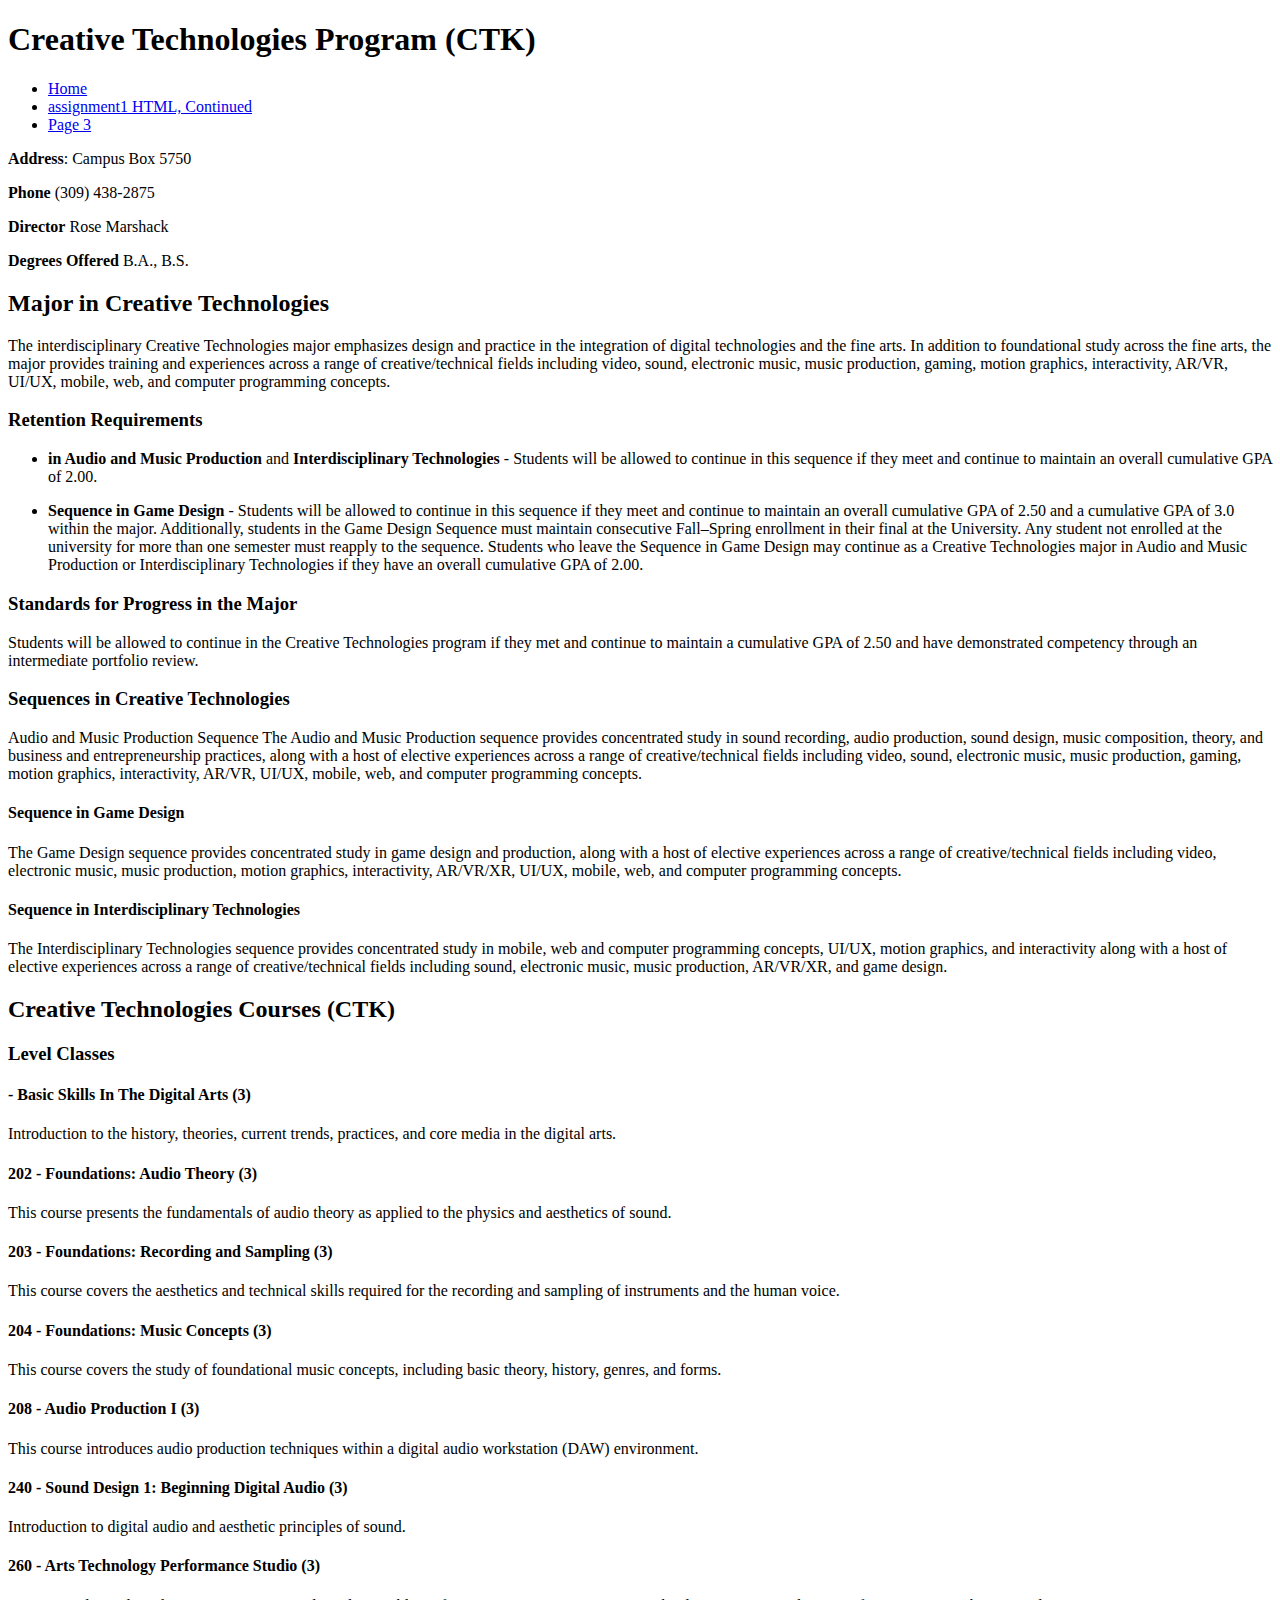
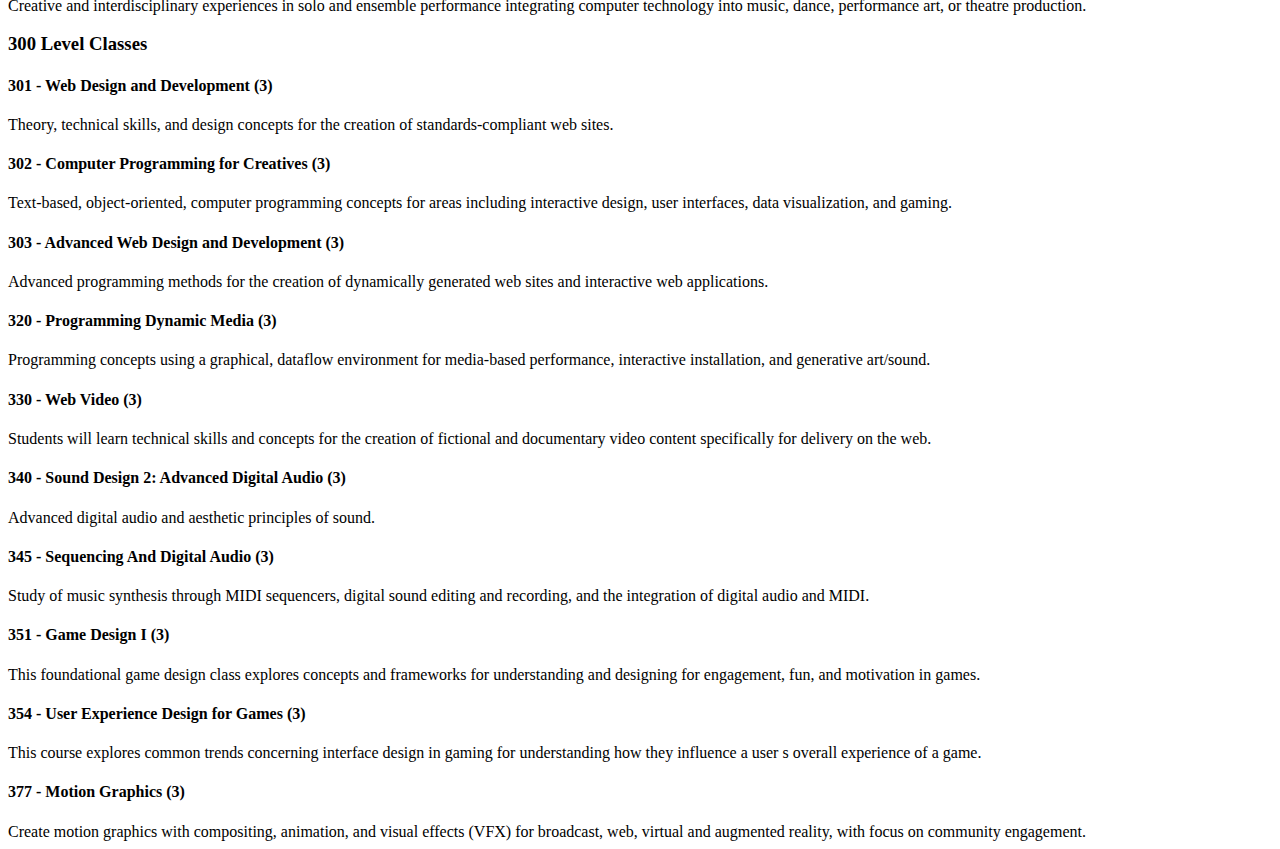
<file: assignment1.html>
<!DOCTYPE html>
<html lang="en">
  <head>
    <meta charset="UTF-8">
    <title>Creative Technologies Program (CTK)</title>
  </head>
  <body>

<h1>Creative Technologies Program (CTK)</h1>
 
<ul>
  <li><a href="assignment1.html">Home</a></li>
  <li><a href="continued.html">assignment1 HTML, Continued</a></li>
  <li><a href="page3.html">Page 3</a></li>
</ul>

<p><b>Address</b>: Campus Box 5750</p>
<p><b>Phone</b> (309) 438-2875</p>
<p><b>Director</b> Rose Marshack</p>
<p><b>Degrees Offered</b> B.A., B.S.</p>

<h2>Major in Creative Technologies</h2>

<p>The interdisciplinary Creative Technologies major emphasizes design and practice in the integration of digital technologies and the fine arts. In addition to foundational study across the fine arts, the major provides training and experiences across a range of creative/technical fields including video, sound, electronic music, music production, gaming, motion graphics, interactivity, AR/VR, UI/UX, mobile, web, and computer programming concepts.</p>

<h3>Retention Requirements</h3>
<ul>
<p><b><li> in Audio and Music Production</b> and <b>Interdisciplinary Technologies</b> - Students will be allowed to continue in this sequence if they meet and continue to maintain an overall cumulative GPA of 2.00.</p></li>
<p><b><li>Sequence in Game Design</b> - Students will be allowed to continue in this sequence if they meet and continue to maintain an overall cumulative GPA of 2.50 and a cumulative GPA of 3.0 within the major. Additionally, students in the Game Design Sequence must maintain consecutive Fall–Spring enrollment in their final at the University. Any student not enrolled at the university for more than one semester must reapply to the sequence. Students who leave the Sequence in Game Design may continue as a Creative Technologies major in Audio and Music Production or Interdisciplinary Technologies if they have an overall cumulative GPA of 2.00.</p></li>
</ul>
<h3> Standards for Progress in the Major</h3>
Students will be allowed to continue in the Creative Technologies program if they met and continue to maintain a cumulative GPA of 2.50 and have demonstrated competency through an intermediate portfolio review.

<h3>Sequences in Creative Technologies</h3>

Audio and Music Production Sequence
The Audio and Music Production sequence provides concentrated study in sound recording, audio production, sound design, music composition, theory, and business and entrepreneurship practices, along with a host of elective experiences across a range of creative/technical fields including video, sound, electronic music, music production, gaming, motion graphics, interactivity, AR/VR, UI/UX, mobile, web, and computer programming concepts.

<h4>Sequence in Game Design</h4>
The Game Design sequence provides concentrated study in game design and production, along with a host of elective experiences across a range of creative/technical fields including video, electronic music, music production, motion graphics, interactivity, AR/VR/XR, UI/UX, mobile, web, and computer programming concepts.

<h4>Sequence in Interdisciplinary Technologies</h4>
The Interdisciplinary Technologies sequence provides concentrated study in mobile, web and computer programming concepts, UI/UX, motion graphics, and interactivity along with a host of elective experiences across a range of creative/technical fields including sound, electronic music, music production, AR/VR/XR, and game design.

<h2>Creative Technologies Courses (CTK)</h2>

<h3>Level Classes</h3>

<h4> - Basic Skills In The Digital Arts (3)</h4>
Introduction to the history, theories, current trends, practices, and core media in the digital arts.

<h4>202 - Foundations: Audio Theory (3)</h4>
This course presents the fundamentals of audio theory as applied to the physics and aesthetics of sound.

<h4>203 - Foundations: Recording and Sampling (3)</h4>
This course covers the aesthetics and technical skills required for the recording and sampling of instruments and the human voice.

<h4>204 - Foundations: Music Concepts (3)</h4>
This course covers the study of foundational music concepts, including basic theory, history, genres, and forms.

<h4>208 - Audio Production I (3)</h4>
This course introduces audio production techniques within a digital audio workstation (DAW) environment.

<h4>240 - Sound Design 1: Beginning Digital Audio (3)</h4>
Introduction to digital audio and aesthetic principles of sound.

<h4>260 - Arts Technology Performance Studio (3)</h4>
Creative and interdisciplinary experiences in solo and ensemble performance integrating computer technology into music, dance, performance art, or theatre production.

<h3>300 Level Classes</h3>

<h4>301 - Web Design and Development (3)</h4>
Theory, technical skills, and design concepts for the creation of standards-compliant web sites.

<h4>302 - Computer Programming for Creatives (3)</h4>
Text-based, object-oriented, computer programming concepts for areas including interactive design, user interfaces, data visualization, and gaming.

<h4>303 - Advanced Web Design and Development (3)</h4>
Advanced programming methods for the creation of dynamically generated web sites and interactive web applications.

<h4>320 - Programming Dynamic Media (3)</h4>
Programming concepts using a graphical, dataflow environment for media-based performance, interactive installation, and generative art/sound.

<h4>330 - Web Video (3)</h4>
Students will learn technical skills and concepts for the creation of fictional and documentary video content specifically for delivery on the web.

<h4>340 - Sound Design 2: Advanced Digital Audio (3)</h4>
Advanced digital audio and aesthetic principles of sound.

<h4>345 - Sequencing And Digital Audio (3)</h4>
Study of music synthesis through MIDI sequencers, digital sound editing and recording, and the integration of digital audio and MIDI.

<h4>351 - Game Design I (3)</h4>
This foundational game design class explores concepts and frameworks for understanding and designing for engagement, fun, and motivation in games.

<h4>354 - User Experience Design for Games (3)</h4>
This course explores common trends concerning interface design in gaming for understanding how they influence a user s overall experience of a game.
<h4>377 - Motion Graphics (3)</h4>
Create motion graphics with compositing, animation, and visual effects (VFX) for broadcast, web, virtual and augmented reality, with focus on community engagement.
</body>
</html>
</file>
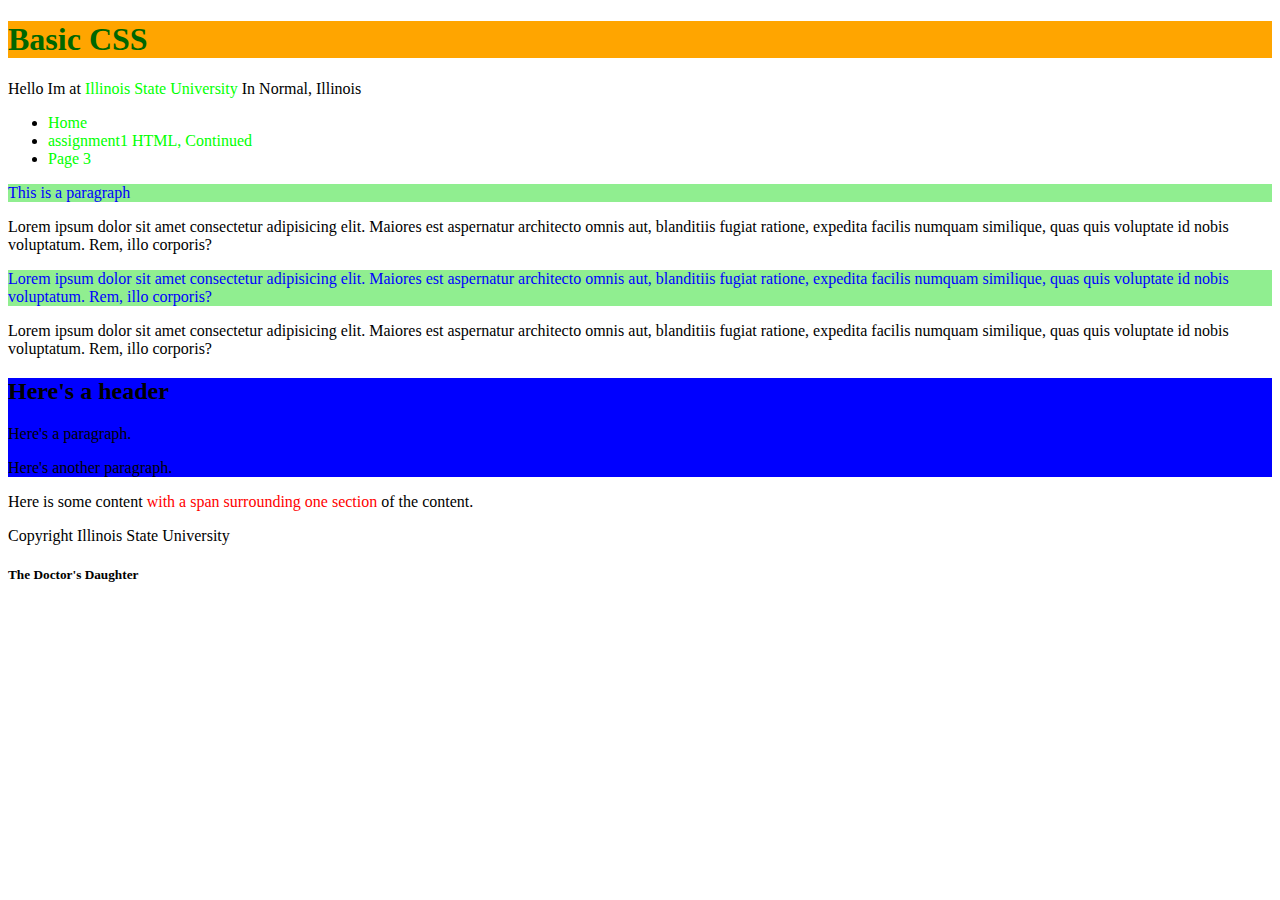
<file: BasicCSS.html>
<!DOCTYPE html>
<html lang="en">
<head>
    <meta charset="UTF-8">
    <title>Basic CSS</title>
    <link href="style.css" rel="stylesheet" type="text/css" />
</head>
<body>
    <header>
   <h1  id="specialid"> Basic CSS</h1> 

   <p>
    Hello Im at <a href="https://www.illinoisstate.edu" >Illinois State University</a> In Normal, Illinois
 </p>
</header>

<nav>
<ul>
    <li><a href="assignment1.html">Home</a></li>
    <li><a href="continued.html">assignment1 HTML, Continued</a></li>
    <li><a href="page3.html">Page 3</a></li>
  </ul>

<main>
   <p class="specialp">This is a paragraph</p>

<p>Lorem ipsum dolor sit amet consectetur adipisicing elit. Maiores est aspernatur architecto omnis aut, blanditiis fugiat ratione, expedita facilis numquam similique, quas quis voluptate id nobis voluptatum. Rem, illo corporis?</p>

 <p class="specialp">Lorem ipsum dolor sit amet consectetur adipisicing elit. Maiores est aspernatur architecto omnis aut, blanditiis fugiat ratione, expedita facilis numquam similique, quas quis voluptate id nobis voluptatum. Rem, illo corporis?</p>

    <p>Lorem ipsum dolor sit amet consectetur adipisicing elit. Maiores est aspernatur architecto omnis aut, blanditiis fugiat ratione, expedita facilis numquam similique, quas quis voluptate id nobis voluptatum. Rem, illo corporis?</p>

    <div id="divexample">
        <h2>Here's a header</h2>
        <p>Here's a paragraph.</p>
        <p>Here's another paragraph.</p>
      </div>

      <p>Here is some content <span class="spanstyle">with a span surrounding one section</span> of the content.</p>    
    </main>
</body>
</html>
<link href="style.css" rel="stylesheet" type="text/css" />
<footer>
    <p> Copyright Illinois State University</p>
</footer>




<p id="makeorange">







<p class="makegreen"></p>
<h4 id="makeblue">







<h5 calss="makegreen">The Doctor's Daughter</h5>
</file>
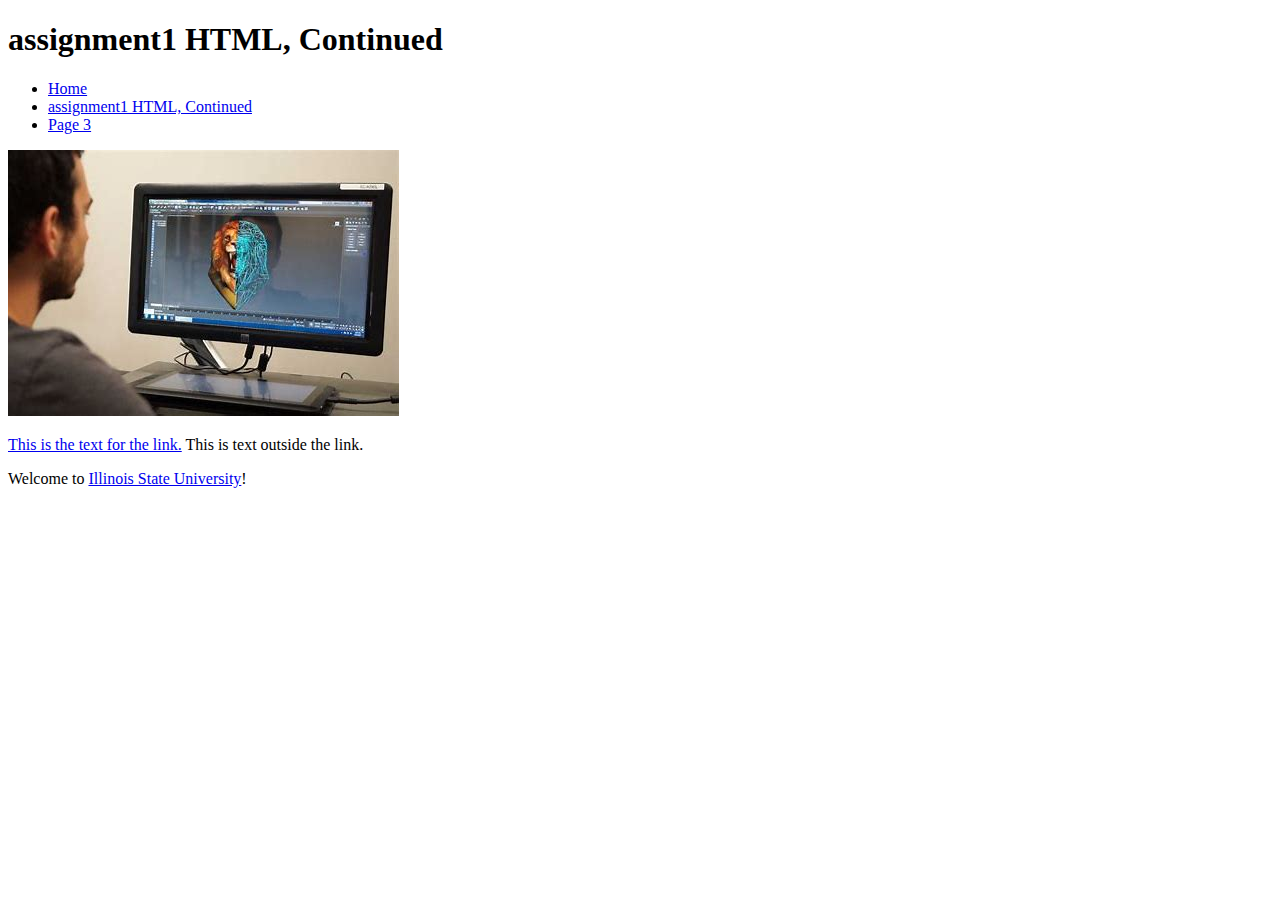
<file: continued.html>
<!DOCTYPE html>
<html lang="en">
  <head>
    <meta charset="UTF-8">
    <title>assignment1 HTML, Continued</title>
  </head>
  <body>
    <h1>assignment1 HTML, Continued</h1>
    <ul>
        <li><a href="assignment1.html">Home</a></li>
        <li><a href="continued.html">assignment1 HTML, Continued</a></li>
        <li><a href="page3.html">Page 3</a></li>
      </ul>
   
      <img src="myimage1.jpg.jpg" alt="Game Designer" >

      <p><a href="Index.html">This is the text for the link.</a> This is text outside the link.</p>

    <p>Welcome to <a href="https://www.illinoisstate.edu" target="_blank">Illinois State University</a>!</p>
 
</body>
  </html>
</file>
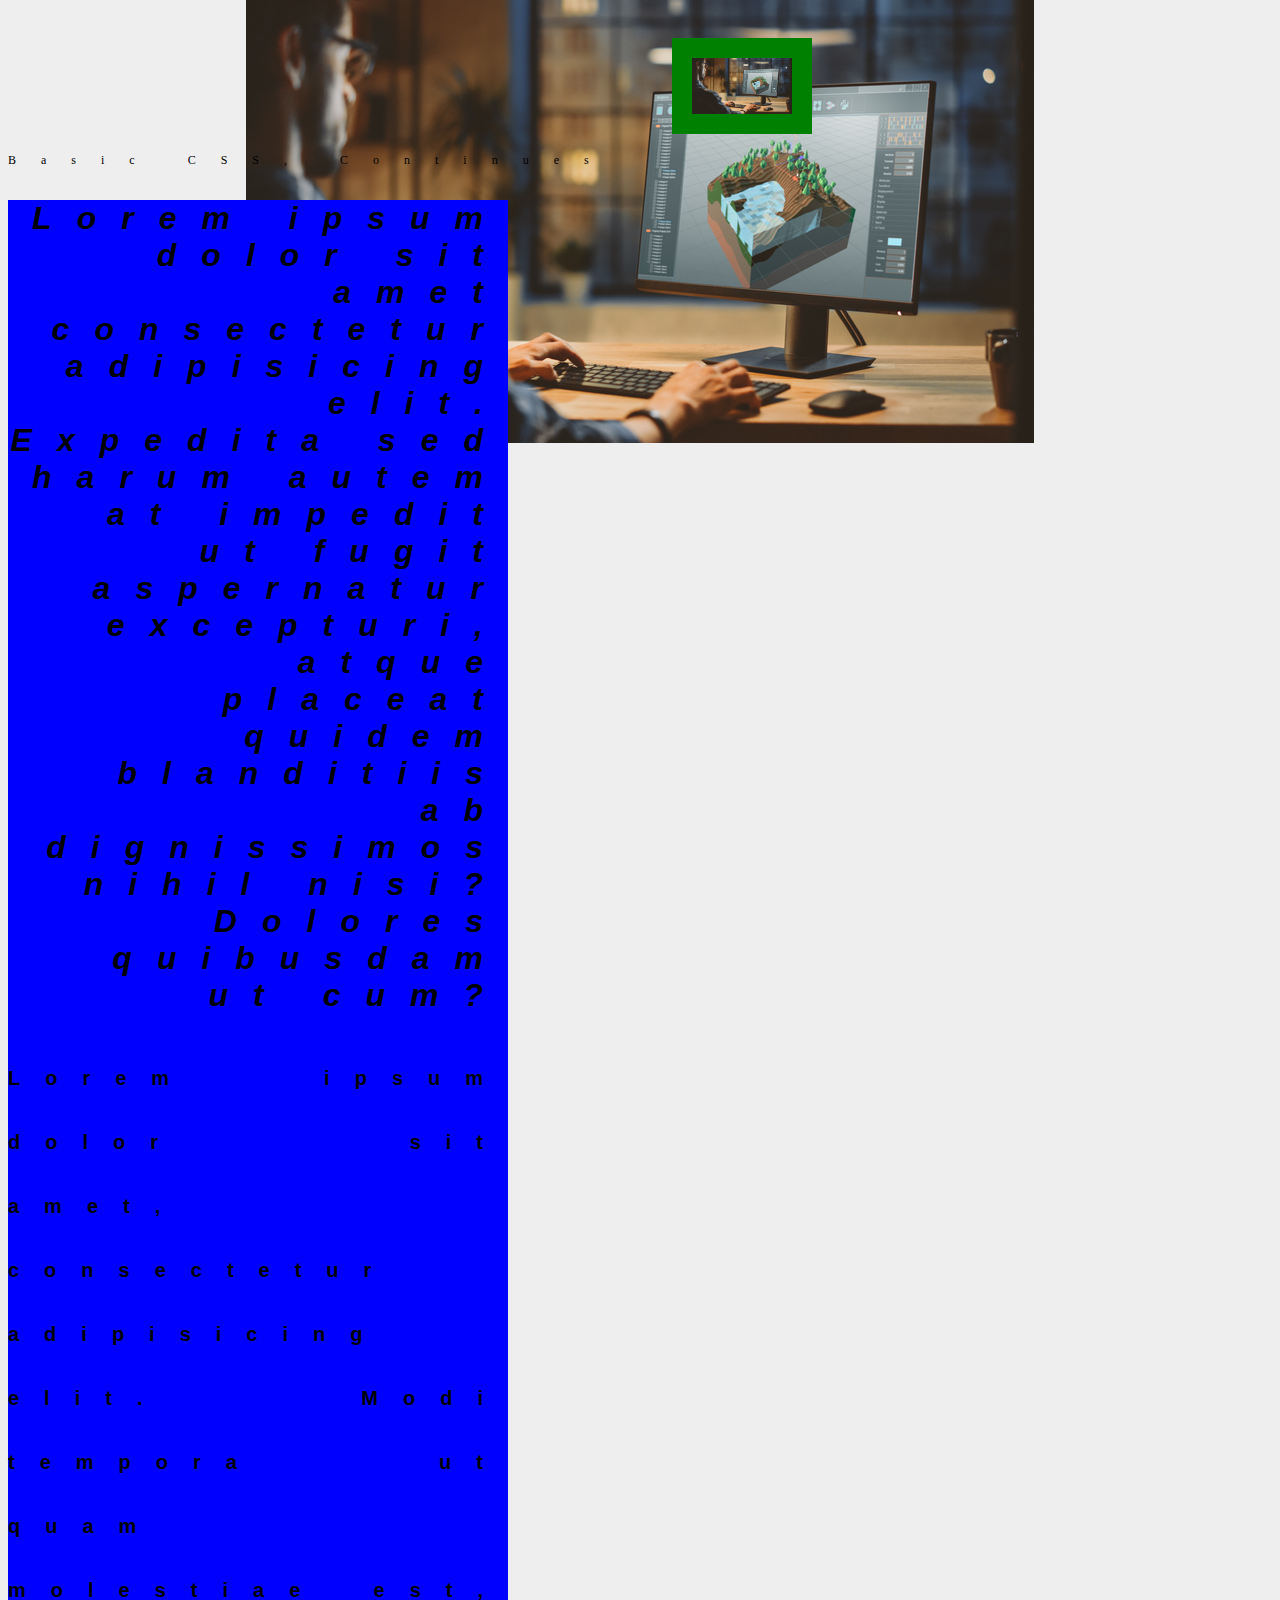
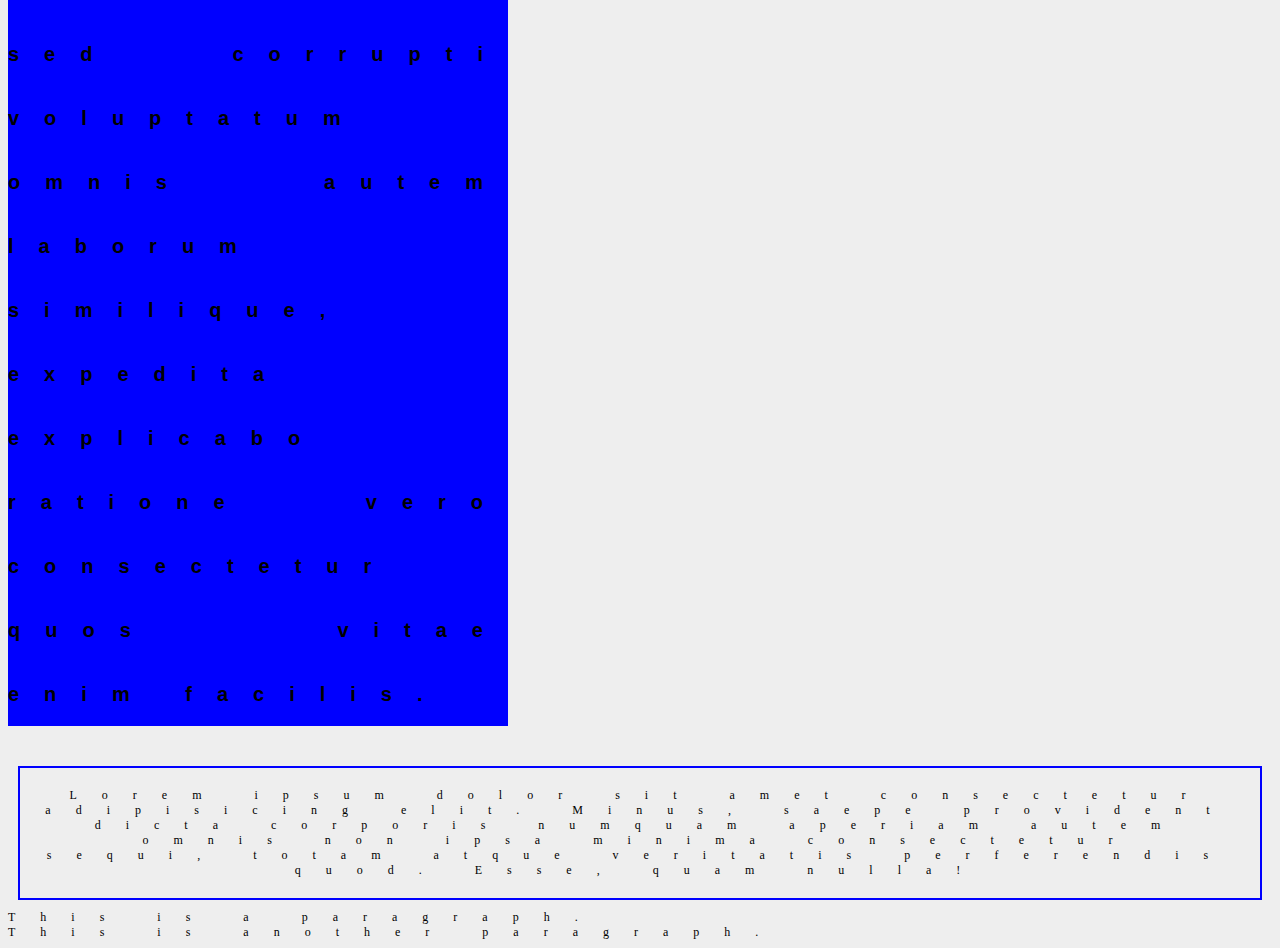
<file: MoreCSS.html>
<!DOCTYPE html>
<html lang="en">
<head>
    <meta charset="UTF-8">
    <title>Basic CSS Continued</title>
    <link rel="stylesheet" href="More.css">
</head>
<body>
    <h1> Basic CSS, Continues

        <img class="imgbox" src="myimage2.jpg" alt="map design">

        <main>
    <p class="customtext">Lorem ipsum dolor sit amet consectetur adipisicing elit. Expedita sed harum autem at impedit ut fugit aspernatur excepturi, atque placeat quidem blanditiis ab dignissimos nihil nisi? Dolores quibusdam ut cum?</p>
   
    <p class="fontcombined">Lorem ipsum dolor sit amet, consectetur adipisicing elit. Modi tempora ut quam molestiae est, sed corrupti voluptatum omnis autem laborum similique, expedita explicabo ratione vero consectetur quos vitae enim facilis.</p>
        </main>

    <p class="boxmodel">Lorem ipsum dolor sit amet consectetur adipisicing elit. Minus, saepe provident dicta corporis numquam aperiam autem omnis non ipsa minima consectetur sequi, totam atque veritatis perferendis quod. Esse, quam nulla!</p>

    <p class="zeroout">This is a paragraph.</p>

<p class="zeroout">This is another paragraph.</p>
</body>
</html>
</file>
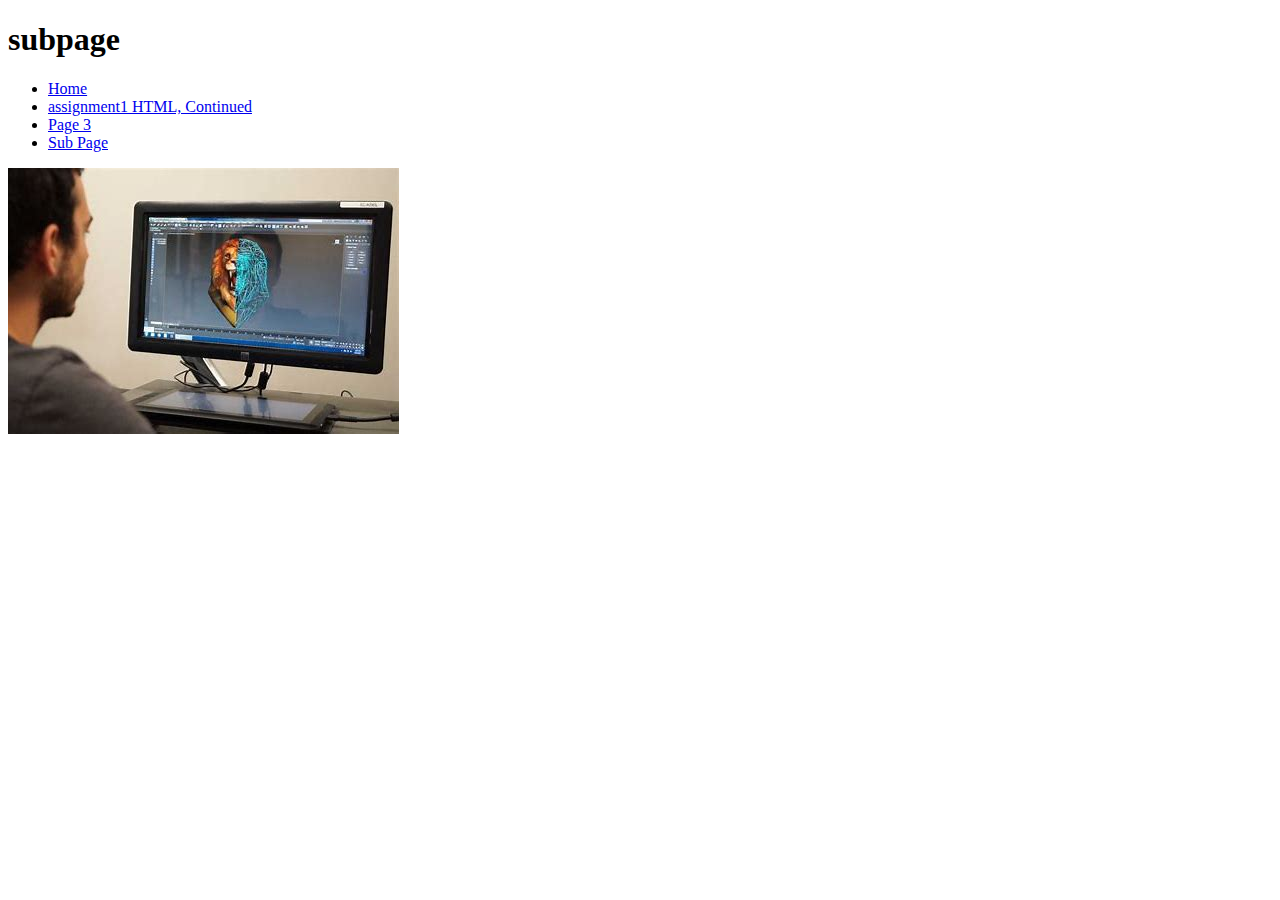
<file: subpage.html>
<!DOCTYPE html>
<html lang="en">
  <head>
    <meta charset="UTF-8">
    <title>assignment1 HTML, Continued</title>
  </head>
  <body>
    <h1>subpage</h1>
    <ul>
      <li><a href="../assignment1.html">Home</a></li>
      <li><a href="../assignment1.html">assignment1 HTML, Continued</a></li>
      <li><a href="../page3.html">Page 3</a></li>
      <li><a href="subpage.html">Sub Page</a></li>
    </ul>

  <img src="../myimage1.jpg.jpg" alt="Game Designer"

 </body>
  </html>
</file>
<file: style.css>
/* This is a stylesheet for BasicCSS.html */

/*
p{
    color: #ff0000;
    background-color: #AAE2CD;
}
*/

.specialp {
    color: #0000FF;
background-color: lightgreen;
}

#specialid {
    color: #006600;
    background-color: orange;
}
 
#divexample {
    background-color: blue;
}

.spanstyle {
    color: red;
}

a {
    color: #ff0000;
    text-decoration: none;
  }
 
  a:link {
    color: #00ff00;
  }

  a:visited {
    color: #0000ff;
  }

  a:active {
    color: #00ffff;
  }

  a:hover {
    color: darkgreen;
    text-decoration: underline;
  }
</file>
<file: More.css>
body {
    background-color: #eeeeee;
    background-image: url(myimage2.jpg);
    background-repeat: no-repeat;
    background-position: top center;
}

h1 {
font-weight: normal;
font-size: 12px;
letter-spacing: 25px;
}

.imgbox {
    border: 10xp solid red;
    background-color: green;
    padding: 20px;
    margin: 30px;
    width: 100px;
}

main {
    background-color: #0000ff;
    width: 500px;
}

.customtext {
    font-family: Arial, Halvetica, sans-serif;
    font-style: italic;
    font-weight: bold;
    font-size: 32px;
    text-align: right;
}

.fontcombined {
font: bold 20px Arial, Helvetica, sans-serif;
text-align: justify;
line-height: 64px;
}

.boxmodel {
    border: 2px solid #0000ff;
    padding: 20px;
    margin: 40px 10px 10px 10px;
    text-align: center;
}

.zeroout {
    margin: 0;
    padding: 0;
}
</file>
